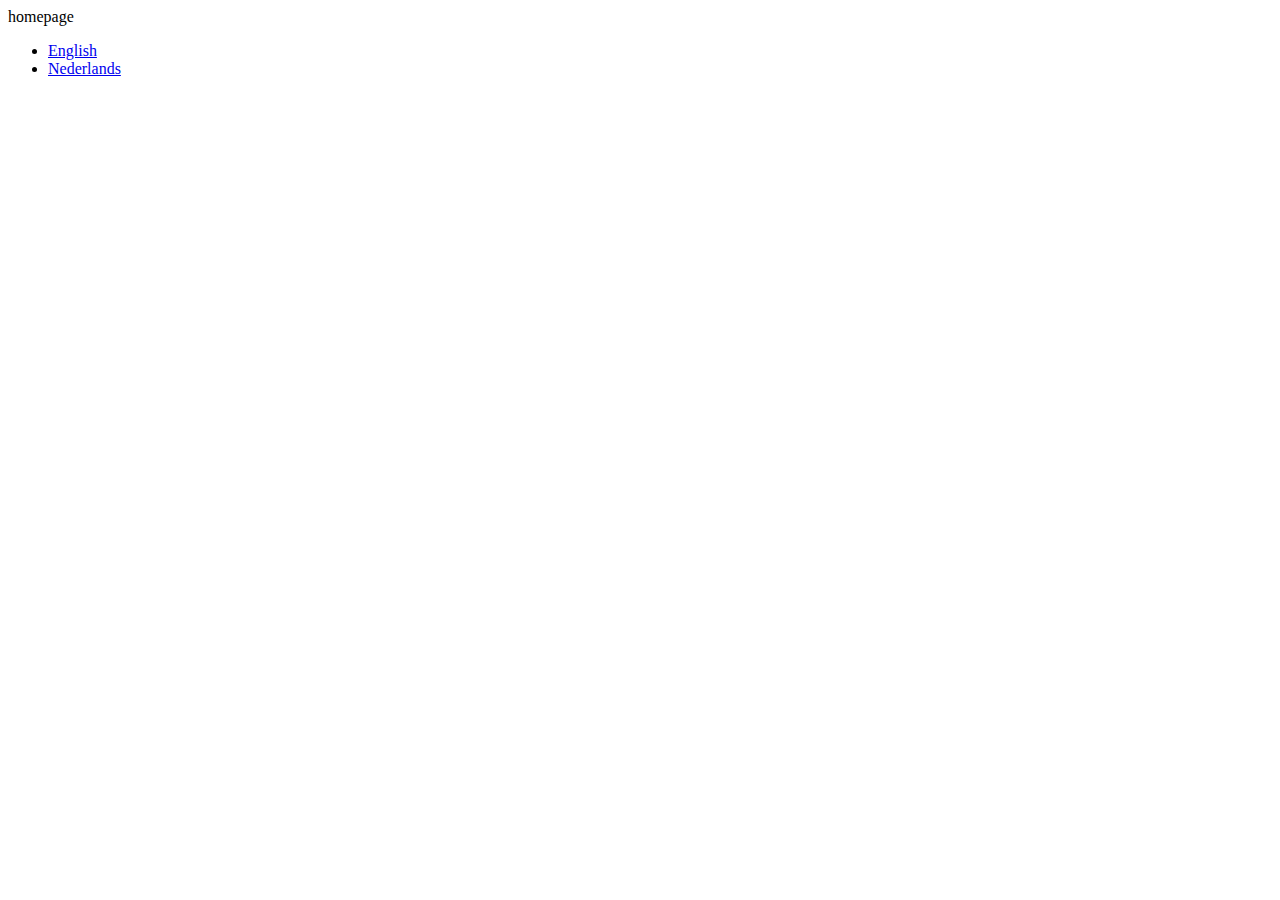
<file: target/classes/templates/index.html>
<!DOCTYPE html>
<html xlmns:th="http://www.thymeleaf.org">
<head>
<meta charset="ISO-8859-1">
<title th:text="#{name}">Insert title here</title>
</head>
<body>
	homepage
	<p th:text="#{name}"></p>
	
	<ul>
        <li><a href="?lang=en">English</a></li>
        <li><a href="?lang=nl">Nederlands</a></li>
    </ul>
</body>
</html>
</file>
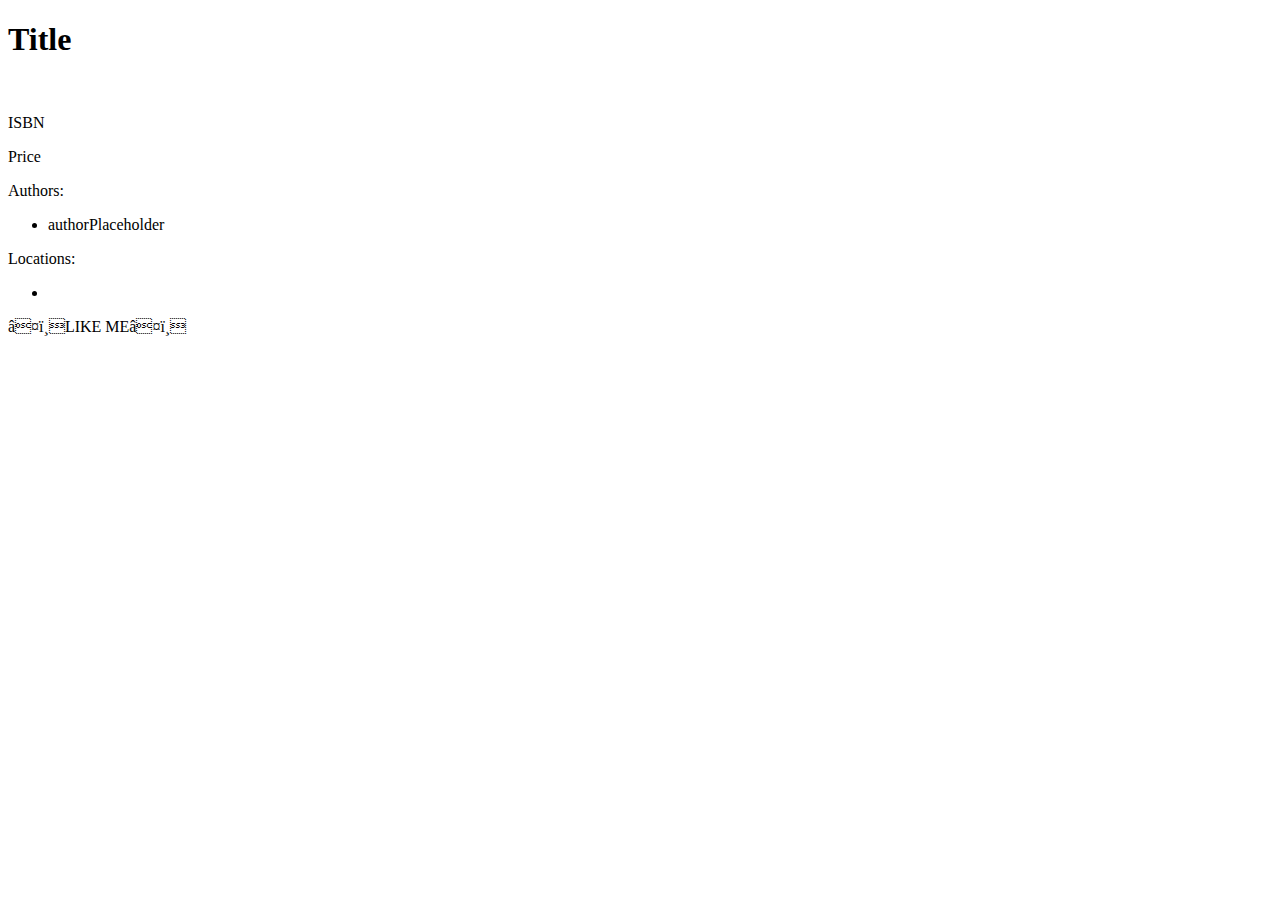
<file: target/classes/templates/book_detail.html>
<!DOCTYPE html>
<html xlmns:th="http://www.thymeleaf.org">
<head>
<meta charset="ISO-8859-1">
<title>Insert title here</title>
<link rel="stylesheet" th:href="@{/css/styling.css}">
<link rel="preconnect" href="https://fonts.googleapis.com">
<link rel="preconnect" href="https://fonts.gstatic.com" crossorigin>
<link href="https://fonts.googleapis.com/css2?family=Caveat:wght@700&family=Inter&family=Lato:ital,wght@1,300&family=Roboto+Slab:wght@100;200&display=swap" rel="stylesheet">
</head>

<body>
	<div class="content-wrapper">
		<h1 th:text="${book.name}">
			Title
		</h1>
		<div class="detail-page-wrapper">
			<div class="book">
				<img alt="" th:src="${book.imageUrl}">
				<div class="shadow"></div>
			</div>
			<span class="vertical-seperator"></span>
			<div class="book-details">
				<p th:text="|ISBN: ${book.ISBNNumber}|">ISBN</p>
				<p th:text="|Retail price: ${book.price}|">Price</p>
				<div>
					<p>Authors:</p>
					<ul th:each="author: ${book.authors}">
						<li th:text="${author.name}">authorPlaceholder</li>
					</ul>
				</div>
				<div>
					<p>Locations:</p>
					<ul th:each="location: ${book.locations}">
						<li th:text="|${location.placeCode1} ${location.placeCode2} ${location.placeName}|"></li>
					</ul>
				</div>
				<div class="like-me">
					❤️<a th:href="@{/books/favorite(ISBN=${book.ISBNNumber})}" class="like-me-href">LIKE ME</a>❤️
				</div>
			</div>
		</div>
	</div>
</body>
</html>
</file>
